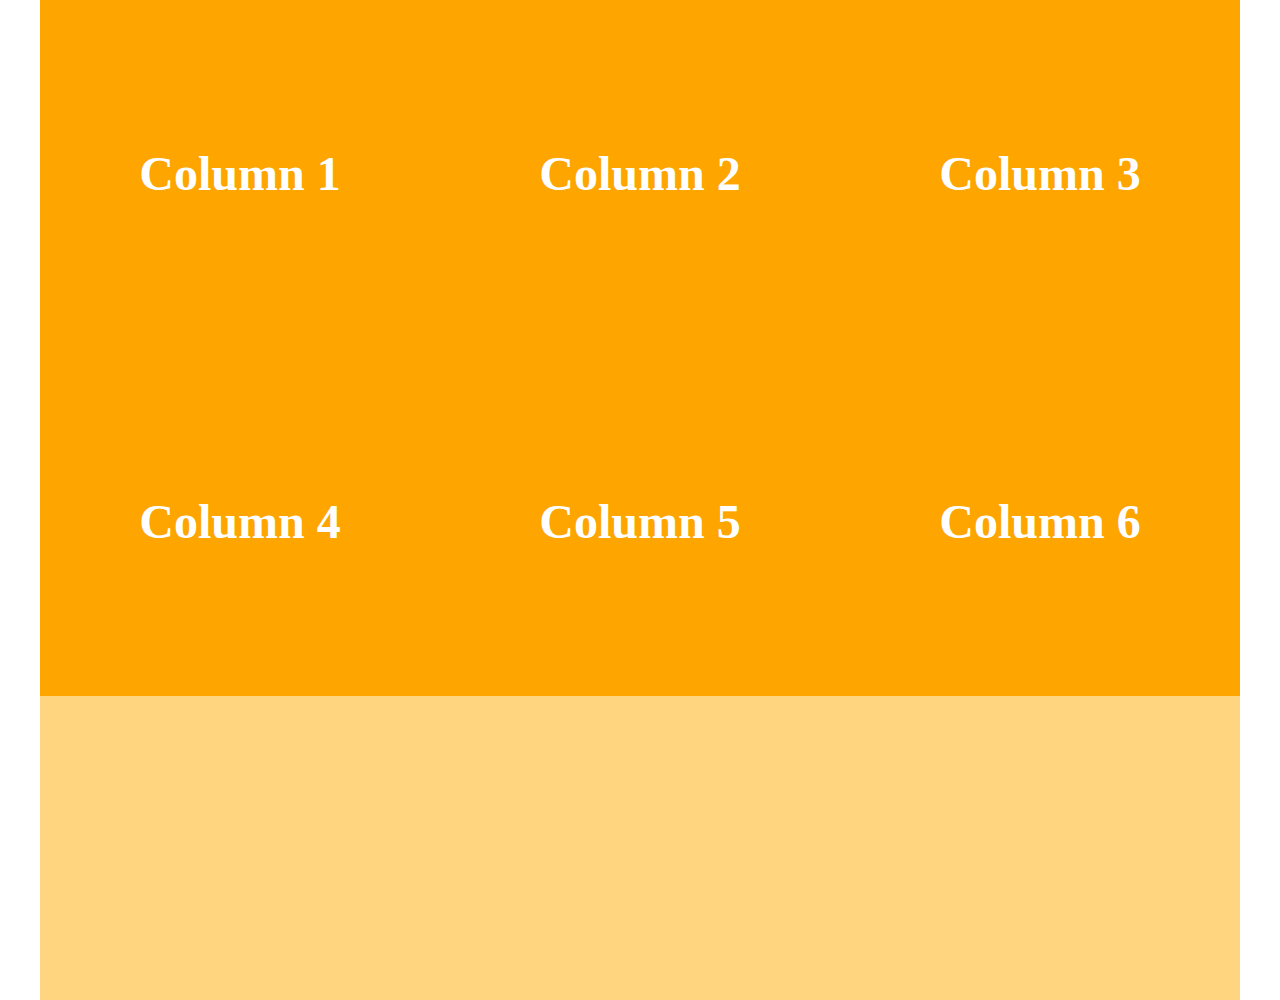
<file: test_responsive/index.html>
<!DOCTYPE html>
<html lang="en">

<head>
    <meta charset="UTF-8">
    <meta http-equiv="X-UA-Compatible" content="IE=edge">
    <meta name="viewport" content="width=device-width, initial-scale=1.0">
    <title>Thực hành responsive</title>
    <!-- My Library -->
    <link rel="stylesheet" href="./grid.css" class="">
    <style>
        body {
            margin: 0;
        }

        * {
            box-sizing: border-box;
        }

        .container {
            background-color: #ffd67f;
            text-align: center;
            height: 1000px;
        }

        h1 {
            padding: 150px 0;
            margin: 0;
            color: #fff;
            font-size: 3rem;
            line-height: 100%;
            background: orange;
        }

    </style>
</head>

<!-- Column: .col
    c - mobile
    m - tablet
    l - PC -->


<body>
    <div class="grid wide container">
        <div class="row no-gutters">
            <div class="col l-4 m-6 c-6">
                <div class="my-column">
                    <h1>Column 1</h1>

                </div>
            </div>

            <div class="col l-4 m-6 c-6">
                <div class="my-column">
                    <h1>Column 2</h1>

                </div>
            </div>

            <div class="col l-4 m-6 c-6">
                <div class="my-column">
                    <h1>Column 3</h1>

                </div>
            </div>

            <div class="col l-4 m-6 c-6">
                <div class="my-column">
                    <h1>Column 4</h1>

                </div>
            </div>

            <div class="col l-4 m-6 c-6">
                <div class="my-column">
                    <h1>Column 5</h1>

                </div>
            </div>

            <div class="col l-4 m-6 c-6">
                <div class="my-column">
                    <h1>Column 6</h1>

                </div>
            </div>


        </div>


    </div>
</body>

</html>
</file>
<file: test_responsive/grid.css>
.grid{
    width: 100%;
    display: block;
    padding: 0;
}

.grid.wide{
    max-width: 1200px;
    margin: 0 auto;
}

.row {
    display:flex;
    flex-wrap: wrap;
    margin-left: -4px;
    margin-right: -4px;
}

.row.no-gutters{
    margin-left: 0;
    margin-right: 0;
}

.col {
    padding-left: 4px;
    padding-right: 4px;
}

.row.no-gutters .col{
    padding-left: 0;
    padding-right: 0;
}

.c-0 {
    display: none;
}

.c-1 {
    flex: 0 0 8.33333%;
    max-width: 8.33333%;
}

.c-2 {
    flex: 0 0 16.66667%;
    max-width: 16.66667%;
}

.c-3 {
    flex: 0 0 25%;
    max-width: 25%;
}

.c-4 {
    flex: 0 0 33.33333%;
    max-width: 33.33333%;
}

.c-5 {
    flex: 0 0 41.66667%;
    max-width: 41.66667%;
}

.c-6 {
    flex: 0 0 50%;
    max-width: 50%;
}

.c-7 {
    flex: 0 0 58.33333%;
    max-width: 58.33333%;
}

.c-8 {
    flex: 0 0 66.66667%;
    max-width: 66.66667%;
}

.c-9 {
    flex: 0 0 75%;
    max-width: 75%;
}

.c-10 {
    flex: 0 0 83.33333%;
    max-width: 83.33333%;
}

.c-11 {
    flex: 0 0 91.66667%;
    max-width: 91.66667%;
}

.c-12 {
    flex: 0 0 100%;
    max-width: 100%;
}

.c-o-1 {
    margin-left: 8.33333%;
}

.c-o-2 {
    margin-left: 16.66667%;
}

.c-o-3 {
    margin-left: 25%;
}

.c-o-4 {
    margin-left: 33.33333%;
}

.c-o-5 {
    margin-left: 41.66667%;
}

.c-o-6 {
    margin-left: 50%;
}

.c-o-7 {
    margin-left: 58.33333%;
}

.c-o-8 {
    margin-left: 66.66667%;
}

.c-o-9 {
    margin-left: 75%;
}

.c-o-10 {
    margin-left: 83.33333%;
}

.c-o-11 {
    margin-left: 91.66667%;
}

/* >= Tablet */
@media (min-width: 740px) and (max-width: 1023px){
    .row {
        margin-left: -8px;
        margin-right: -8px;
    }

    .col {
        padding-left: 8px;
        padding-right: 8px;
    }

    .m-0 {
        display: none;
    }

    .m-1,
    .m-2,
    .m-3,
    .m-4,
    .m-5,
    .m-6,
    .m-7,
    .m-8,
    .m-9,
    .m-10,
    .m-11,
    .m-12 {
        display: block;
    }

    .m-1 {
        flex: 0 0 8.33333%;
        max-width: 8.33333%;
    }

    .m-2 {
        flex: 0 0 16.66667%;
        max-width: 16.66667%;
    }

    .m-3 {
        flex: 0 0 25%;
        max-width: 25%;
    }

    .m-4 {
        flex: 0 0 33.33333%;
        max-width: 33.33333%;
    }

    .m-5 {
        flex: 0 0 41.66667%;
        max-width: 41.66667%;
    }

    .m-6 {
        flex: 0 0 50%;
        max-width: 50%;
    }

    .m-7 {
        flex: 0 0 58.33333%;
        max-width: 58.33333%;
    }

    .m-8 {
        flex: 0 0 66.66667%;
        max-width: 66.66667%;
    }

    .m-9 {
        flex: 0 0 75%;
        max-width: 75%;
    }

    .m-10 {
        flex: 0 0 83.33333%;
        max-width: 83.33333%;
    }

    .m-11 {
        flex: 0 0 91.66667%;
        max-width: 91.66667%;
    }

    .m-12 {
        flex: 0 0 100%;
        max-width: 100%;
    }

    .m-o-1 {
        margin-left: 8.33333%;
    }

    .m-o-2 {
        margin-left: 16.66667%;
    }

    .m-o-3 {
        margin-left: 25%;
    }

    .m-o-4 {
        margin-left: 33.33333%;
    }

    .m-o-5 {
        margin-left: 41.66667%;
    }

    .m-o-6 {
        margin-left: 50%;
    }

    .m-o-7 {
        margin-left: 58.33333%;
    }

    .m-o-8 {
        margin-left: 66.66667%;
    }

    .m-o-9 {
        margin-left: 75%;
    }

    .m-o-10 {
        margin-left: 83.33333%;
    }

    .m-o-11 {
        margin-left: 91.66667%;
    }
}

/* PC medium resolution > */
@media (min-width: 1113px) {
    .row {
        margin-left: -12px;
        margin-right: -12px;
    }

    .row.sm-gutter {
        margin-left: -5px;
        margin-right: -5px;
    }

    .col {
        padding-left: 12px;
        padding-right: 12px;
    }

    .row.sm-gutter .col {
        padding-left: 5px;
        padding-right: 5px;
    }

    .l-0 {
        display: none;
    }

    .l-1,
    .l-2,
    .l-2-4,
    .l-3,
    .l-4,
    .l-5,
    .l-6,
    .l-7,
    .l-8,
    .l-9,
    .l-10,
    .l-11,
    .l-12 {
        display: block;
    }

    .l-1 {
        flex: 0 0 8.33333%;
        max-width: 8.33333%;
    }

    .l-2 {
        flex: 0 0 16.66667%;
        max-width: 16.66667%;
    }

    .l-2-4 {
        flex: 0 0 20%;
        max-width: 20%;
    }

    .l-3 {
        flex: 0 0 25%;
        max-width: 25%;
    }

    .l-4 {
        flex: 0 0 33.33333%;
        max-width: 33.33333%;
    }

    .l-5 {
        flex: 0 0 41.66667%;
        max-width: 41.66667%;
    }

    .l-6 {
        flex: 0 0 50%;
        max-width: 50%;
    }

    .l-7 {
        flex: 0 0 58.33333%;
        max-width: 58.33333%;
    }

    .l-8 {
        flex: 0 0 66.66667%;
        max-width: 66.66667%;
    }

    .l-9 {
        flex: 0 0 75%;
        max-width: 75%;
    }

    .l-10 {
        flex: 0 0 83.33333%;
        max-width: 83.33333%;
    }

    .l-11 {
        flex: 0 0 91.66667%;
        max-width: 91.66667%;
    }

    .l-12 {
        flex: 0 0 100%;
        max-width: 100%;
    }

    .l-o-1 {
        margin-left: 8.33333%;
    }

    .l-o-2 {
        margin-left: 16.66667%;
    }

    .l-o-3 {
        margin-left: 25%;
    }

    .l-o-4 {
        margin-left: 33.33333%;
    }

    .l-o-5 {
        margin-left: 41.66667%;
    }

    .l-o-6 {
        margin-left: 50%;
    }

    .l-o-7 {
        margin-left: 58.33333%;
    }

    .l-o-8 {
        margin-left: 66.66667%;
    }

    .l-o-9 {
        margin-left: 75%;
    }

    .l-o-10 {
        margin-left: 83.33333%;
    }

    .l-o-11 {
        margin-left: 91.66667%;
    }
}

/* Tablet - PC low resolution */
@media (min-width: 740px) and (max-width: 1023px) {
    .wide {
        width: 644px;
    }
}

/* > PC low resolution */
@media (min-width: 1024px) and (max-width: 1239px) {
    .wide {
        width: 984px;
    }

    .wide .row {
        margin-left: -12px;
        margin-right: -12px;
    }

    .wide .row.sm-gutter {
        margin-left: -5px;
        margin-right: -5px;
    }

    .wide .col {
        padding-left: 12px;
        padding-right: 12px;
    }

    .wide .row.sm-gutter .col {
        padding-left: 5px;
        padding-right: 5px;
    }

    .wide .l-0 {
        display: none;
    }

    .wide .l-1,
    .wide .l-2,
    .wide .l-2-4,
    .wide .l-3,
    .wide .l-4,
    .wide .l-5,
    .wide .l-6,
    .wide .l-7,
    .wide .l-8,
    .wide .l-9,
    .wide .l-10,
    .wide .l-11,
    .wide .l-12 {
        display: block;
    }

    .wide .l-1 {
        flex: 0 0 8.33333%;
        max-width: 8.33333%;
    }

    .wide .l-2 {
        flex: 0 0 16.66667%;
        max-width: 16.66667%;
    }

    .wide .l-2-4 {
        flex: 0 0 20%;
        max-width: 20%;
    }

    .wide .l-3 {
        flex: 0 0 25%;
        max-width: 25%;
    }

    .wide .l-4 {
        flex: 0 0 33.33333%;
        max-width: 33.33333%;
    }

    .wide .l-5 {
        flex: 0 0 41.66667%;
        max-width: 41.66667%;
    }

    .wide .l-6 {
        flex: 0 0 50%;
        max-width: 50%;
    }

    .wide .l-7 {
        flex: 0 0 58.33333%;
        max-width: 58.33333%;
    }

    .wide .l-8 {
        flex: 0 0 66.66667%;
        max-width: 66.66667%;
    }

    .wide .l-9 {
        flex: 0 0 75%;
        max-width: 75%;
    }

    .wide .l-10 {
        flex: 0 0 83.33333%;
        max-width: 83.33333%;
    }

    .wide .l-11 {
        flex: 0 0 91.66667%;
        max-width: 91.66667%;
    }

    .wide .l-12 {
        flex: 0 0 100%;
        max-width: 100%;
    }

    .wide .l-o-1 {
        margin-left: 8.33333%;
    }

    .wide .l-o-2 {
        margin-left: 16.66667%;
    }

    .wide .l-o-3 {
        margin-left: 25%;
    }

    .wide .l-o-4 {
        margin-left: 33.33333%;
    }

    .wide .l-o-5 {
        margin-left: 41.66667%;
    }

    .wide .l-o-6 {
        margin-left: 50%;
    }

    .wide .l-o-7 {
        margin-left: 58.33333%;
    }

    .wide .l-o-8 {
        margin-left: 66.66667%;
    }

    .wide .l-o-9 {
        margin-left: 75%;
    }

    .wide .l-o-10 {
        margin-left: 83.33333%;
    }

    .wide .l-o-11 {
        margin-left: 91.66667%;
    }
}
</file>
